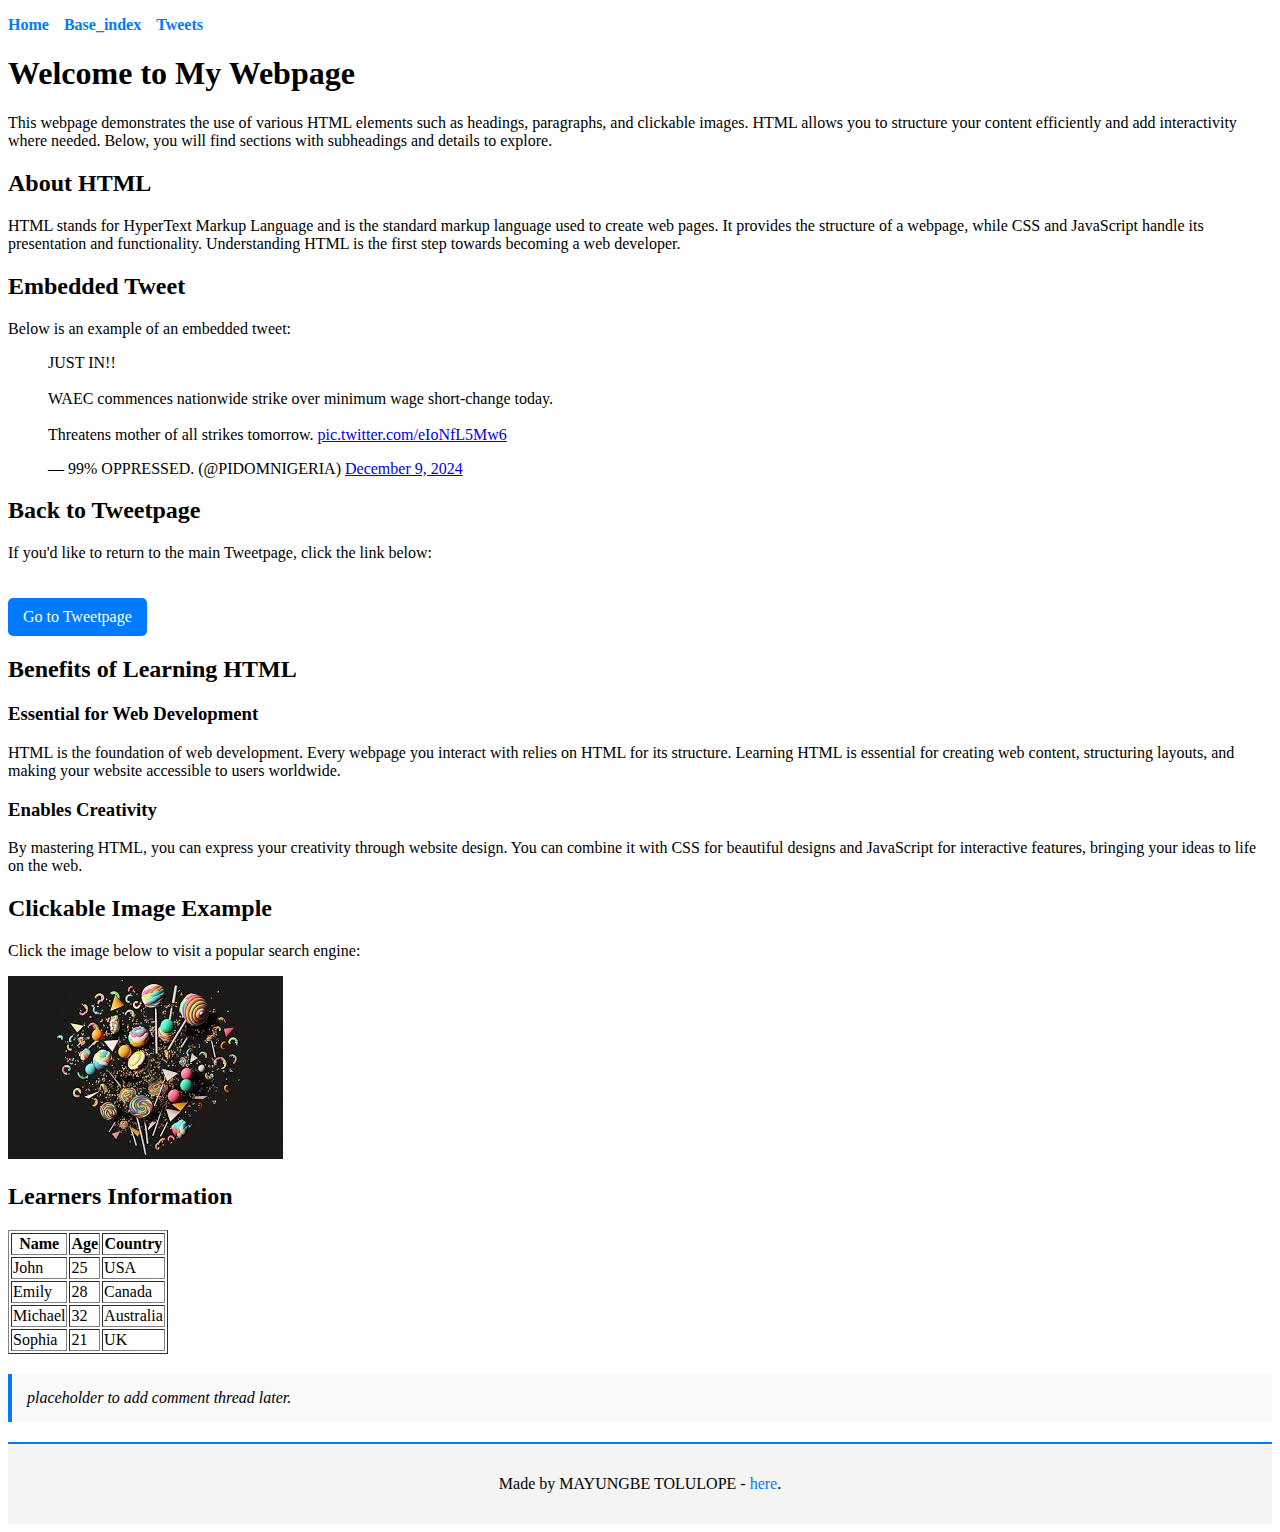
<file: html_basic/index.html>
<!DOCTYPE html>
<html lang="en">
<head>
    <meta charset="UTF-8">
    <meta name="viewport" content="width=device-width, initial-scale=1.0">
    <title>Make a cool first webpage</title>
    <style>
        img {
            max-width: 100%;
            height: auto;
        }
        .back-home {
            margin-top: 20px;
            display: inline-block;
            padding: 10px 15px;
            background-color: #007bff;
            color: white;
            text-decoration: none;
            border-radius: 5px;
        }
        .back-home:hover {
            background-color: #0056b3;
        }
        aside {
            background-color: #f9f9f9;
            border-left: 4px solid #007bff;
            padding: 15px;
            margin: 20px 0;
            font-style: italic;
        }

        nav ul {
            list-style: none;
            padding: 0;
            display: flex;
            gap: 15px;
        }
        nav ul li {
            display: inline;
        }
        nav ul li a {
            text-decoration: none;
            color: #007bff;
            font-weight: bold;
        }
        nav ul li a:hover {
            color: #0056b3;
        }
        footer {
            background-color: #f4f4f4;
            text-align: center;
            padding: 15px;
            margin-top: 20px;
            border-top: 2px solid #007bff;
        }
        footer a {
            text-decoration: none;
            color: #007bff;
        }
        footer a:hover {
            color: #0056b3;
        }
    </style>
</head>

<body>

        <header>
            <nav>
                <ul>
                    <li><a href="index.html">Home</a></li>
                    <li><a href="base_index.html">Base_index</a></li>
                    <li><a href="tweets.html">Tweets</a></li>
                </ul>
            </nav>
        </header>

        <main>
            <h1>Welcome to My Webpage</h1>
            <p>This webpage demonstrates the use of various HTML elements such as headings, paragraphs, and clickable images. HTML allows you to structure your content efficiently and add interactivity where needed. Below, you will find sections with subheadings and details to explore.</p>

            <article>
                <h2>About HTML</h2>
                <p>HTML stands for HyperText Markup Language and is the standard markup language used to create web pages. It provides the structure of a webpage, while CSS and JavaScript handle its presentation and functionality. Understanding HTML is the first step towards becoming a web developer.</p>
    
                <h2>Embedded Tweet</h2>
                <p>
                    Below is an example of an embedded tweet:
                </p>
                
                <blockquote class="twitter-tweet">
                    <p lang="en" dir="ltr">JUST IN!!<br><br>WAEC commences nationwide strike over minimum wage short-change today. <br><br>Threatens mother of all strikes tomorrow. <a href="https://t.co/eIoNfL5Mw6">pic.twitter.com/eIoNfL5Mw6</a></p>&mdash; 99% OPPRESSED. (@PIDOMNIGERIA) <a href="https://twitter.com/PIDOMNIGERIA/status/1866179750718292394?ref_src=twsrc%5Etfw">December 9, 2024</a>
                </blockquote> <script async src="https://platform.twitter.com/widgets.js" charset="utf-8"></script>
    
                <h2>Back to Tweetpage</h2>
                <p>If you'd like to return to the main Tweetpage, click the link below:</p>
                <a href="tweets.html" class="back-home">Go to Tweetpage</a>
    
                <h2>Benefits of Learning HTML</h2>
                <h3>Essential for Web Development</h3>
                <p>HTML is the foundation of web development. Every webpage you interact with relies on HTML for its structure. Learning HTML is essential for creating web content, structuring layouts, and making your website accessible to users worldwide.</p>
    
                <h3>Enables Creativity</h3>
                <p>By mastering HTML, you can express your creativity through website design. You can combine it with CSS for beautiful designs and JavaScript for interactive features, bringing your ideas to life on the web.</p>
    
                <h2>Clickable Image Example</h2>
                <p>Click the image below to visit a popular search engine:</p>
                <a href="https://www.google.com" target="_blank">
                    <img src="img/myimage.jpg" alt="Google img">
                </a>
                <h2>Learners Information</h2>
                <table></table>
                    <table border="1">
                    <thead>
                        <tr>
                            <th>Name</th>
                            <th>Age</th>
                            <th>Country</th>
                        </tr>
                    </thead>
                    <tbody>
                        <tr>
                            <td>John</td>
                            <td>25</td>
                            <td>USA</td>
                        </tr>
                        <tr>
                            <td>Emily</td>
                            <td>28</td>
                            <td>Canada</td>
                        </tr>
                        <tr>
                            <td>Michael</td>
                            <td>32</td>
                            <td>Australia</td>
                        </tr>
                        <tr>
                            <td>Sophia</td>
                            <td>21</td>
                            <td>UK</td>
                        </tr>
                    </tbody>
                </table>
            </article>

            <aside>
                placeholder to add comment thread later.
            </aside>
        </main>
        
        <footer>
            <p>Made by MAYUNGBE TOLULOPE - <a href="https://samuel-enyi-portfolo.netlify.app/" target="_blank">here</a>.</p>
        </footer>

</body>
</html>
</file>
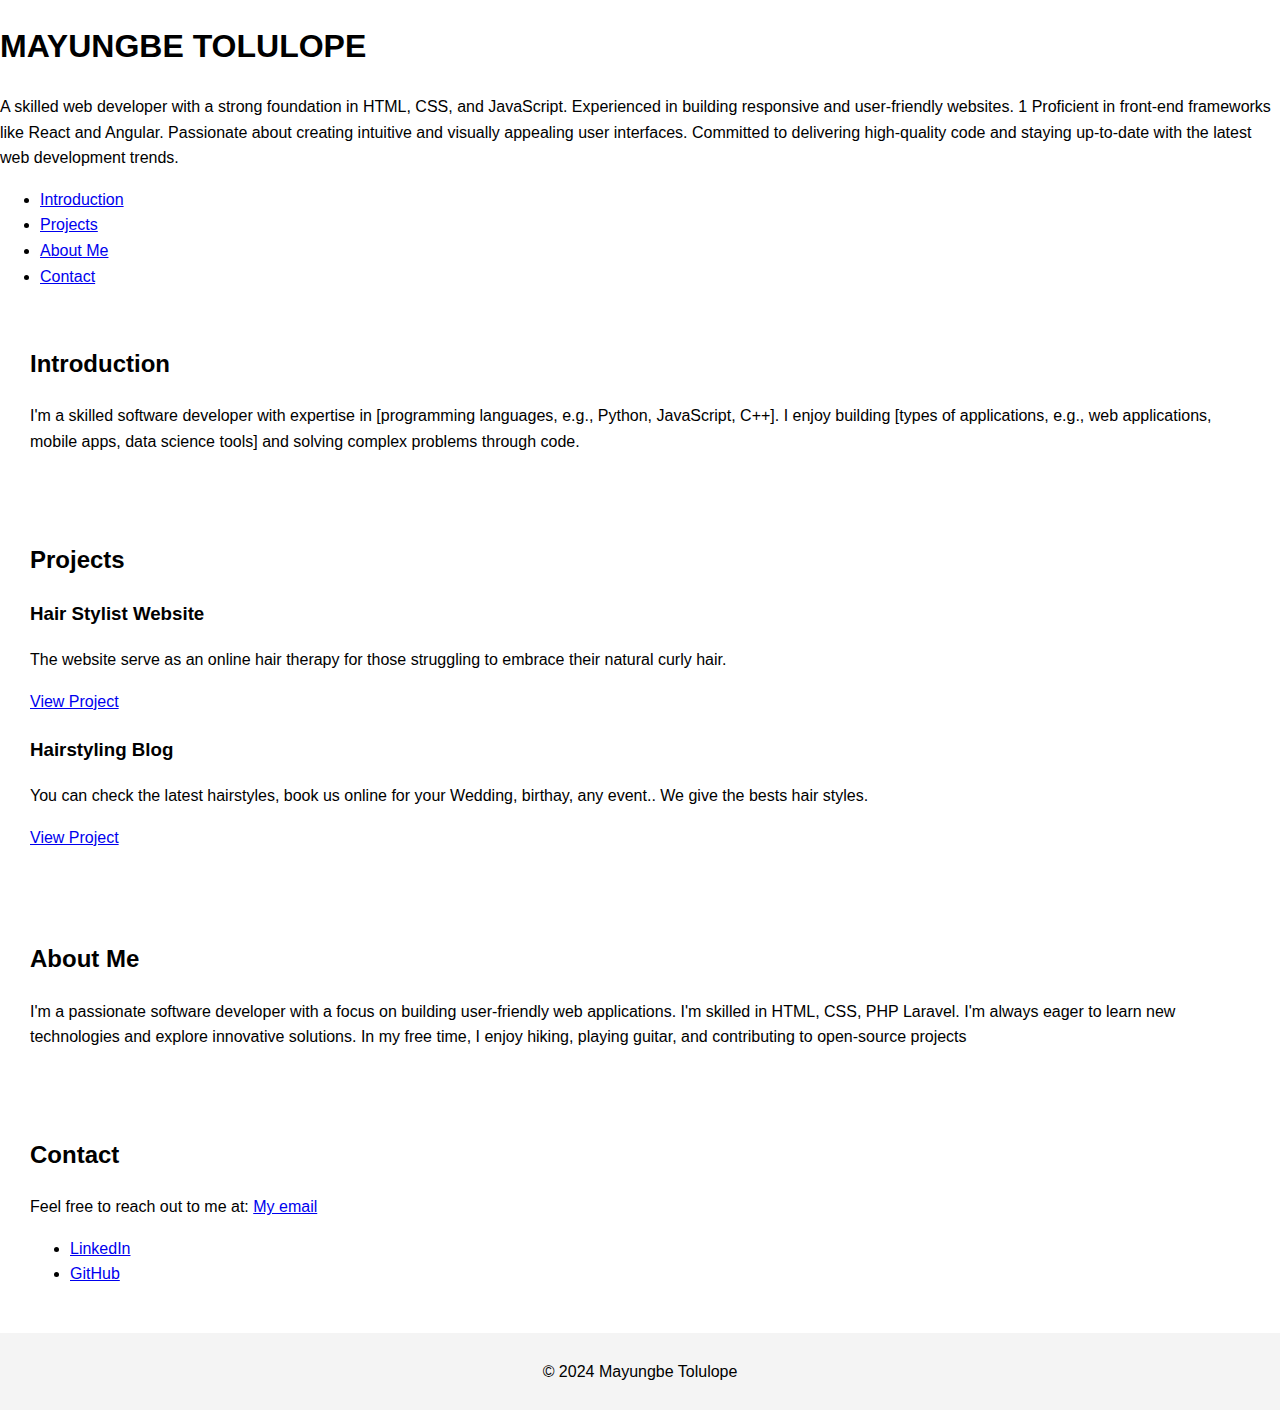
<file: portfolio/index.html>
<!DOCTYPE html>
<html lang="en">
  <head>
    <meta charset="utf-8">
    <meta name="viewport" content="width=device-width, initial-scale=1.0">
    <title>Personal Portfolio</title>

    <style>
      body {
      font-family: Arial, sans-serif;
      line-height: 1.6;
      margin: 0;
      padding: 0;
    }
    section {
      padding: 20px;
      margin: 10px;
    }
    #projects .project {
      margin-bottom: 20px;
    }
    footer {
      text-align: center;
      padding: 10px;
      background-color: #f4f4f4;
      position: relative;
    }
  </style>
  </head>
  <body>
      <header>
        <h1>MAYUNGBE TOLULOPE</h1>
        <p>
          A skilled web developer with a strong foundation in HTML, CSS, and JavaScript. Experienced in building responsive and user-friendly websites. 1  Proficient in front-end frameworks like React and Angular. Passionate about creating intuitive and visually appealing user interfaces. Committed to delivering high-quality code and staying up-to-date with the latest web development trends.
        </p>
      </header>
      <nav>
        <ul>
          <li><a href="#introduction">Introduction</a></li>
          <li><a href="#projects">Projects</a></li>
          <li><a href="#about">About Me</a></li>
          <li><a href="#contact">Contact</a></li>
        </ul>
      </nav>
      <section id="introduction">
        <h2>Introduction</h2>
        <p>I'm a skilled software developer with expertise in [programming languages, e.g., Python, JavaScript, C++]. I enjoy building [types of applications, e.g., web applications, mobile apps, data science tools] and solving complex problems through code.</p>
      </section>

    
      <section id="projects">
        <h2>Projects</h2>
        <article class="project">
          <h3>Hair Stylist Website</h3>
          <p>The website serve as an online hair therapy for those struggling to embrace their natural curly hair.</p>
          <a href="https://mytgrace.wordpress.com/?fbclid=PAZXh0bgNhZW0CMTEAAaYzELywDElIqyHmTNaInkPgHOrLrA4wGqIzRBq8BQD30qV73CIGPLhlTw0_aem_cFXe-2nUaxCuCM9uZMcLbw" target="_blank">View Project</a>
        </article>
        <article class="project">
          <h3>Hairstyling Blog</h3>
          <p>You can check the latest hairstyles, book us online for your Wedding, birthay, any event.. We give the bests hair styles.</p>
          <a href="https://mytgrace.wordpress.com/images/" target="_blank">View Project</a>
        </article>
      </section>
    
      <section id="about">
        <h2>About Me</h2>
          <p>I'm a passionate software developer with a focus on building user-friendly web applications. I'm skilled in HTML, CSS, PHP Laravel. I'm always eager to learn new technologies and explore innovative solutions. In my free time, I enjoy hiking, playing guitar, and contributing to open-source projects</p>
      </section>
    
      <section id="contact">
        <h2>Contact</h2>
        <p>Feel free to reach out to me at: <a href="mailto:tolulope@gmail.com">My email</a></p>
        <ul>
          <li><a href="www.linkedin.com/in/tolulope-mayungbe-688249239" target="_blank">LinkedIn</a></li>
          <li><a href="https://https://github.com/gracey08" target="_blank">GitHub</a></li>
        </ul>  
      </section>
    <footer>
      <p>&copy; 2024 Mayungbe Tolulope</p>
    </footer> 
  </body>
</html>
</file>
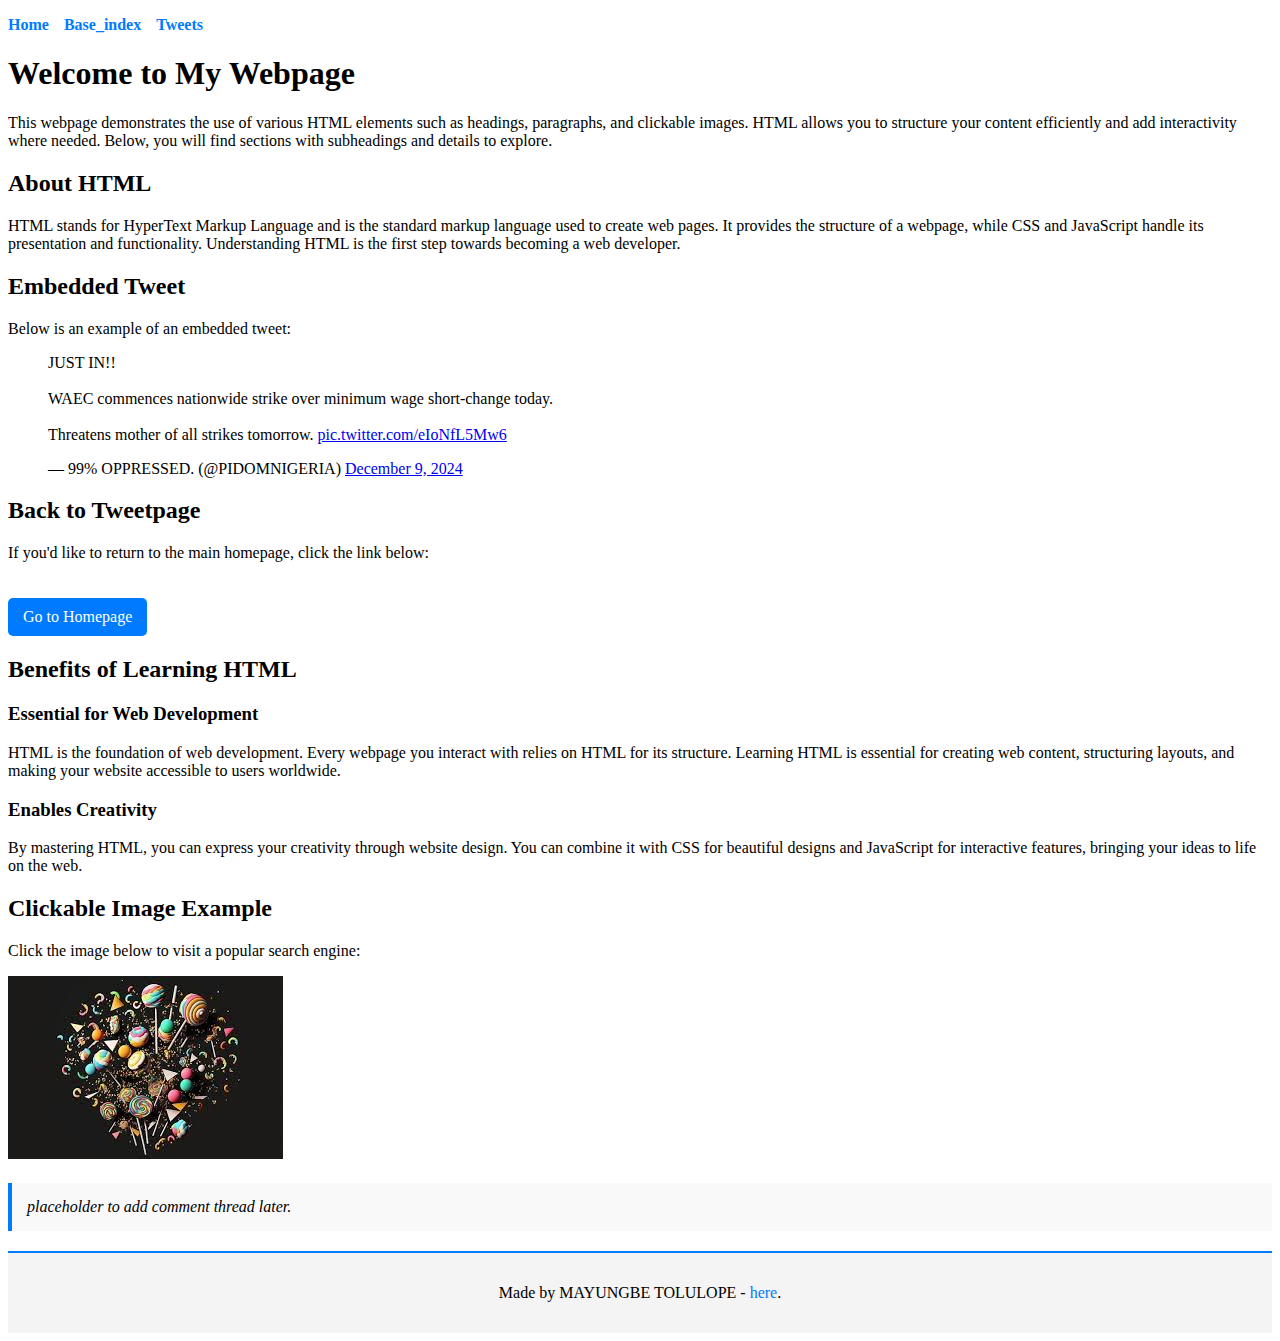
<file: html_basic/tweets.html>
<!DOCTYPE html>
<html lang="en">
<head>
    <meta charset="UTF-8">
    <meta name="viewport" content="width=device-width, initial-scale=1.0">
    <title>Make a cool first webpage</title>
    <style>
        img {
            max-width: 100%;
            height: auto;
        }
        .back-home {
            margin-top: 20px;
            display: inline-block;
            padding: 10px 15px;
            background-color: #007bff;
            color: white;
            text-decoration: none;
            border-radius: 5px;
        }
        .back-home:hover {
            background-color: #0056b3;
        }
        aside {
            background-color: #f9f9f9;
            border-left: 4px solid #007bff;
            padding: 15px;
            margin: 20px 0;
            font-style: italic;
        }

        nav ul {
            list-style: none;
            padding: 0;
            display: flex;
            gap: 15px;
        }
        nav ul li {
            display: inline;
        }
        nav ul li a {
            text-decoration: none;
            color: #007bff;
            font-weight: bold;
        }
        nav ul li a:hover {
            color: #0056b3;
        }
        footer {
            background-color: #f4f4f4;
            text-align: center;
            padding: 15px;
            margin-top: 20px;
            border-top: 2px solid #007bff;
        }
        footer a {
            text-decoration: none;
            color: #007bff;
        }
        footer a:hover {
            color: #0056b3;
        }
    </style>
</head>

<body>

        <header>
            <nav>
                <ul>
                    <li><a href="index.html">Home</a></li>
                    <li><a href="base_index.html">Base_index</a></li>
                    <li><a href="tweets.html">Tweets</a></li>
                </ul>
            </nav>
        </header>

        <main>
            <h1>Welcome to My Webpage</h1>
            <p>This webpage demonstrates the use of various HTML elements such as headings, paragraphs, and clickable images. HTML allows you to structure your content efficiently and add interactivity where needed. Below, you will find sections with subheadings and details to explore.</p>

            <article>
                <h2>About HTML</h2>
                <p>HTML stands for HyperText Markup Language and is the standard markup language used to create web pages. It provides the structure of a webpage, while CSS and JavaScript handle its presentation and functionality. Understanding HTML is the first step towards becoming a web developer.</p>
    
                <h2>Embedded Tweet</h2>
                <p>
                    Below is an example of an embedded tweet:
                </p>
                
                <blockquote class="twitter-tweet">
                    <p lang="en" dir="ltr">JUST IN!!<br><br>WAEC commences nationwide strike over minimum wage short-change today. <br><br>Threatens mother of all strikes tomorrow. <a href="https://t.co/eIoNfL5Mw6">pic.twitter.com/eIoNfL5Mw6</a></p>&mdash; 99% OPPRESSED. (@PIDOMNIGERIA) <a href="https://twitter.com/PIDOMNIGERIA/status/1866179750718292394?ref_src=twsrc%5Etfw">December 9, 2024</a>
                </blockquote> <script async src="https://platform.twitter.com/widgets.js" charset="utf-8"></script>
    
                <h2>Back to Tweetpage</h2>
                <p>If you'd like to return to the main homepage, click the link below:</p>
                <a href="index.html" class="back-home">Go to Homepage</a>
    
                <h2>Benefits of Learning HTML</h2>
                <h3>Essential for Web Development</h3>
                <p>HTML is the foundation of web development. Every webpage you interact with relies on HTML for its structure. Learning HTML is essential for creating web content, structuring layouts, and making your website accessible to users worldwide.</p>
    
                <h3>Enables Creativity</h3>
                <p>By mastering HTML, you can express your creativity through website design. You can combine it with CSS for beautiful designs and JavaScript for interactive features, bringing your ideas to life on the web.</p>
    
                <h2>Clickable Image Example</h2>
                <p>Click the image below to visit a popular search engine:</p>
                <a href="https://www.google.com" target="_blank">
                    <img src="img/myimage.jpg" alt="Google img">
                </a>
            </article>

            <aside>
                placeholder to add comment thread later.
            </aside>
        </main>
        
        <footer>
            <p>Made by MAYUNGBE TOLULOPE - <a href="https://samuel-enyi-portfolo.netlify.app/" target="_blank">here</a>.</p>
        </footer>

</body>
</html>
</file>
